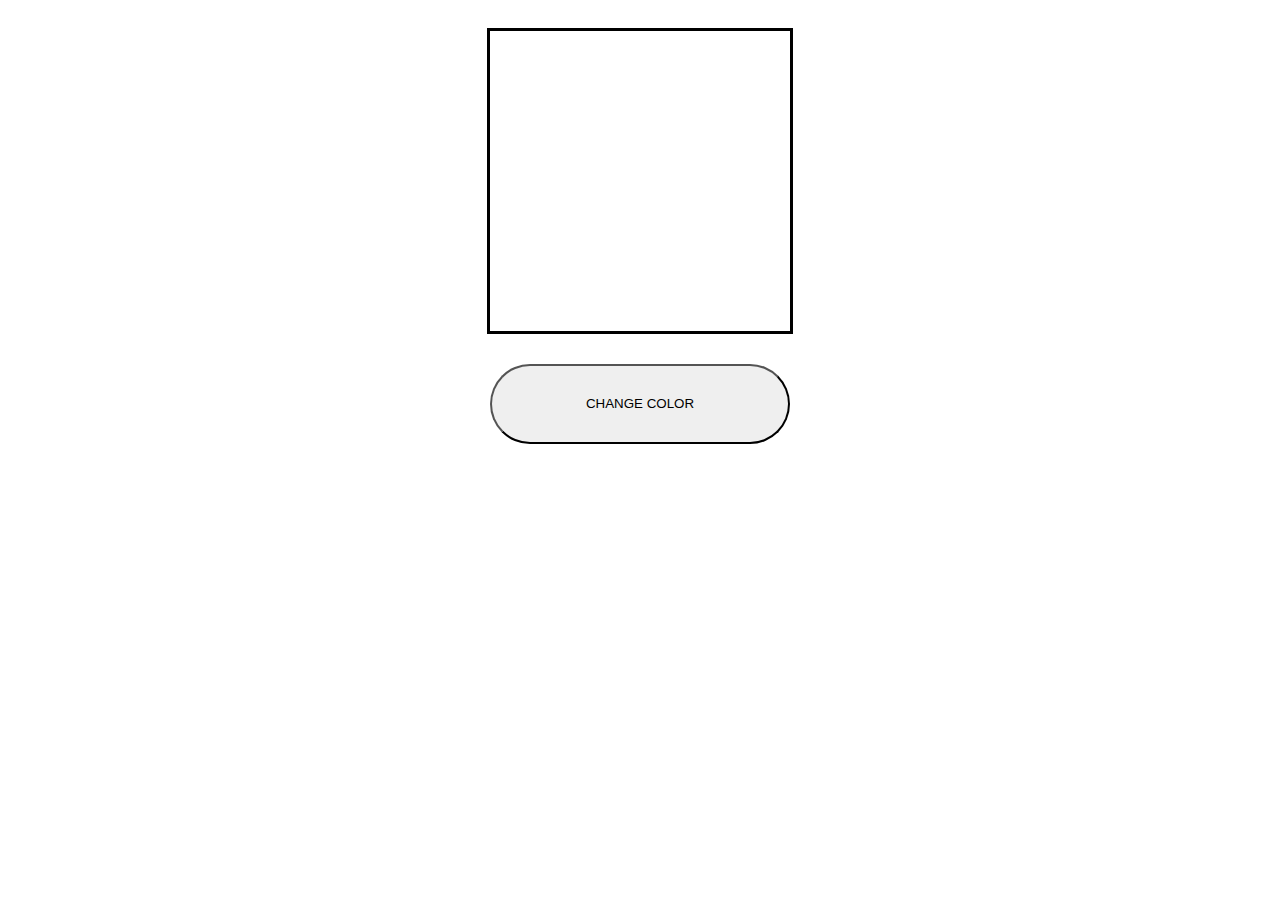
<file: color changer/index.html>
<!DOCTYPE html>
<html lang="en">

<head>
    <meta charset="UTF-8">
    <meta name="viewport" content="width=device-width, initial-scale=1.0">
    <title>Color Changer</title>
    <style>
       body{
        display: flex;
        flex-direction: column;
        align-items: center;
        justify-content: center;
       }
       .page{
        
        border: solid black;
        height: 300px;
        width: 300px;


       }
       button{
        height: 80px;
        width: 300px;
        margin: 30px;
        border-radius: 50px;
       }
    </style>
</head>

<body>
    <div>
        <h2 class="hexcode"></h2>
    </div>
    <div class="page">

    </div>
    <button onclick="changeColor()">CHANGE COLOR</button>
    <script>
        function randomNumber(){
             
            let num = Math.floor(Math.random() * 257);
            return num;

        }
        function changeColor(){
            let r = randomNumber();
            let g = randomNumber();
            let b = randomNumber();
            let temp = document.querySelector(".page");
            // let colorCode = "rgb(" + r + "," + g + "," + b + ")";
            let colorCode = `rgb(${r}, ${g}, ${b})`;

            temp.style.backgroundColor = colorCode;
            document.querySelector(".hexcode").innerText = colorCode; 
        }
    </script>
</body>

</html>
</file>
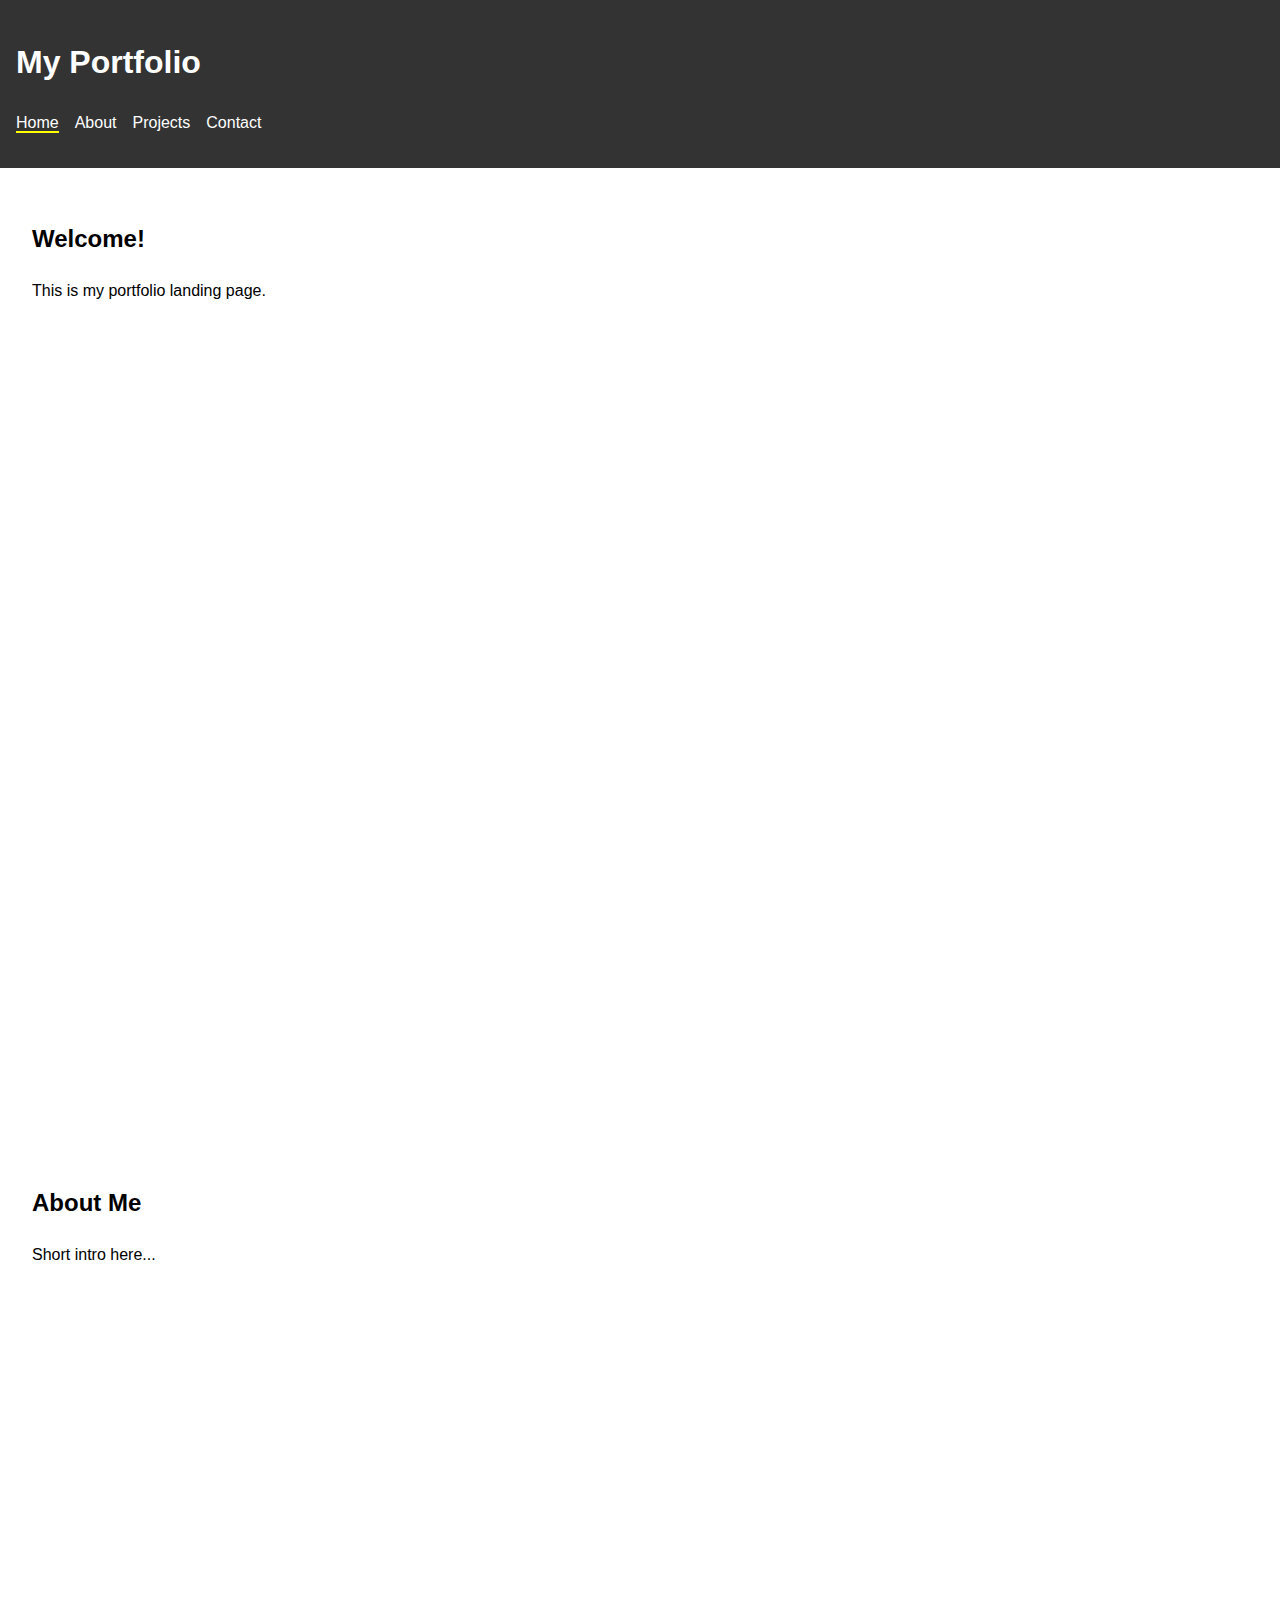
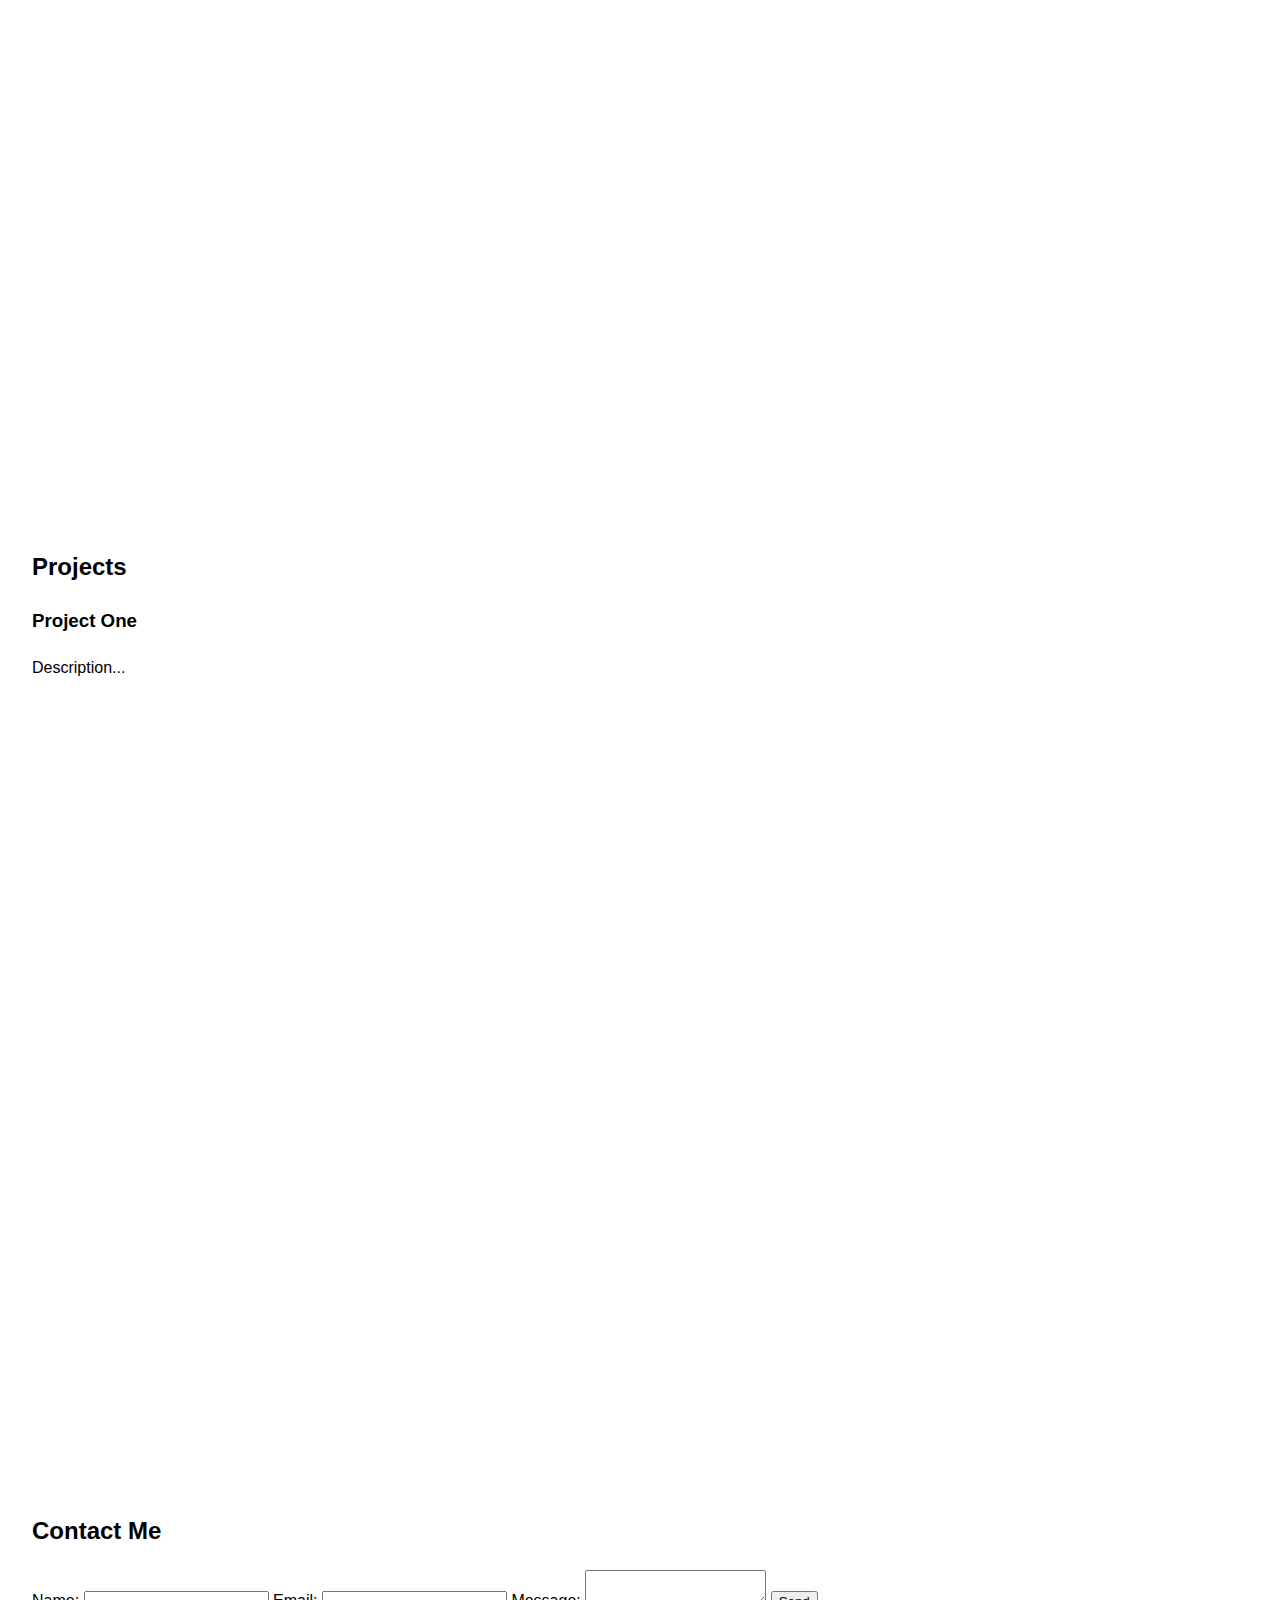
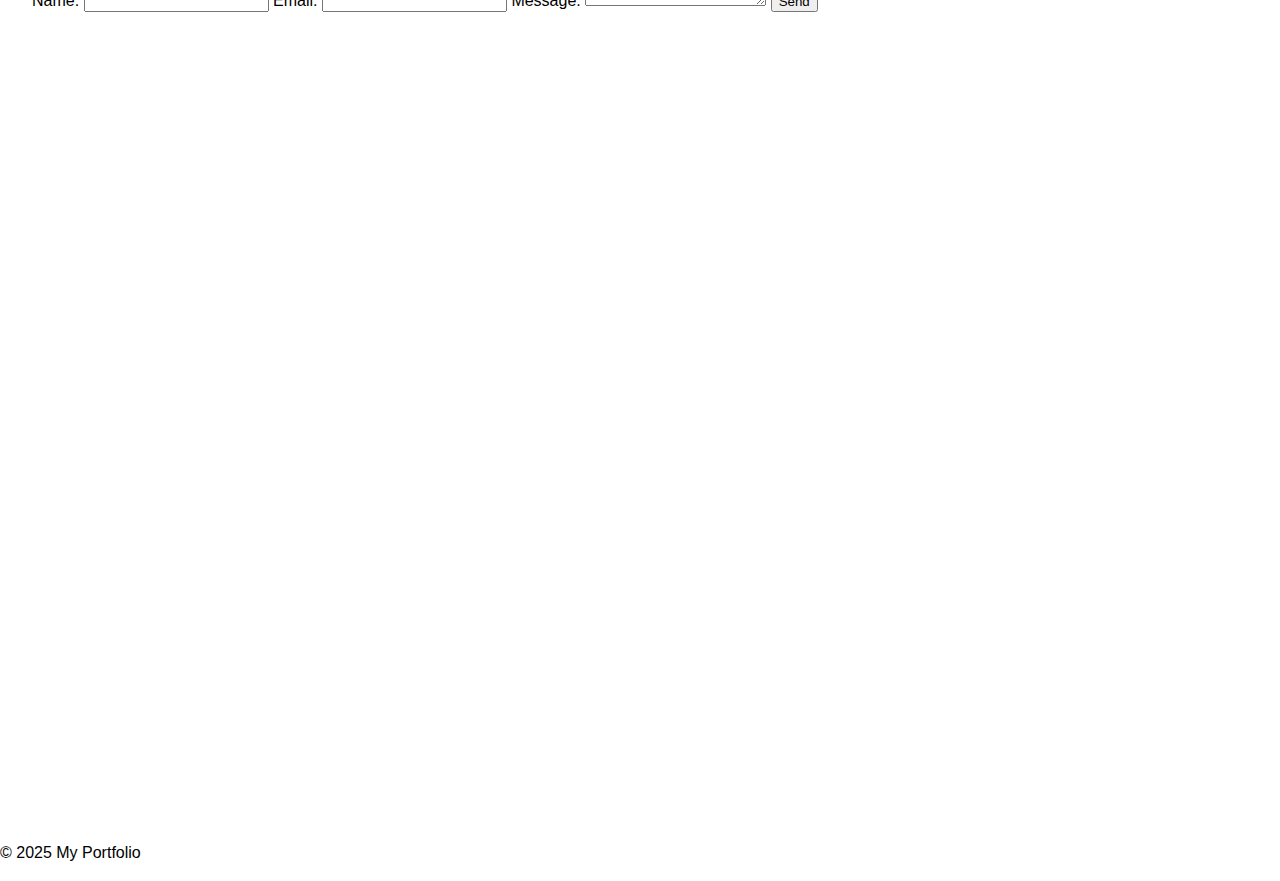
<file: portfolio landing page/index.html>
<!DOCTYPE html>
<html lang="en">
<head>
  <meta charset="UTF-8">
  <meta name="viewport" content="width=device-width, initial-scale=1.0">
  <title>Portfolio</title>
  <link rel="stylesheet" href="style.css">
</head>
<body>
  <header>
    <h1>My Portfolio</h1>
    <nav>
      <ul>
        <li><a href="#home" class="active">Home</a></li>
        <li><a href="#about">About</a></li>
        <li><a href="#projects">Projects</a></li>
        <li><a href="#contact">Contact</a></li>
      </ul>
      <button id="menu-toggle">☰</button>
    </nav>
  </header>

  <section id="home">
    <h2>Welcome!</h2>
    <p>This is my portfolio landing page.</p>
  </section>

  <section id="about">
    <h2>About Me</h2>
    <p>Short intro here...</p>
  </section>

  <section id="projects">
    <h2>Projects</h2>
    <article>
      <h3>Project One</h3>
      <p>Description...</p>
    </article>
  </section>

  <section id="contact">
    <h2>Contact Me</h2>
    <form>
      <label>Name: <input type="text" name="name" required></label>
      <label>Email: <input type="email" name="email" required></label>
      <label>Message: <textarea name="message" required></textarea></label>
      <button type="submit">Send</button>
    </form>
  </section>

  <footer>
    <p>&copy; 2025 My Portfolio</p>
  </footer>

  <script src="script.js"></script>
</body>
</html>
</file>
<file: portfolio landing page/style.css>
body {
  font-family: Arial, sans-serif;
  margin: 0;
  line-height: 1.6;
}

header {
  background: #333;
  color: #fff;
  padding: 1rem;
}

nav ul {
  display: flex;
  list-style: none;
  padding: 0;
}

nav ul li {
  margin-right: 1rem;
}

nav ul li a {
  color: #fff;
  text-decoration: none;
}

nav ul li a.active {
  border-bottom: 2px solid yellow;
}

#menu-toggle {
  display: none;
}

section {
  padding: 2rem;
  min-height: 100vh;
}

/* Responsive Menu */
@media (max-width: 768px) {
  nav ul {
    display: none;
    flex-direction: column;
  }
  nav ul.show {
    display: flex;
  }
  #menu-toggle {
    display: block;
    background: none;
    border: none;
    color: #fff;
    font-size: 2rem;
  }
}
</file>
